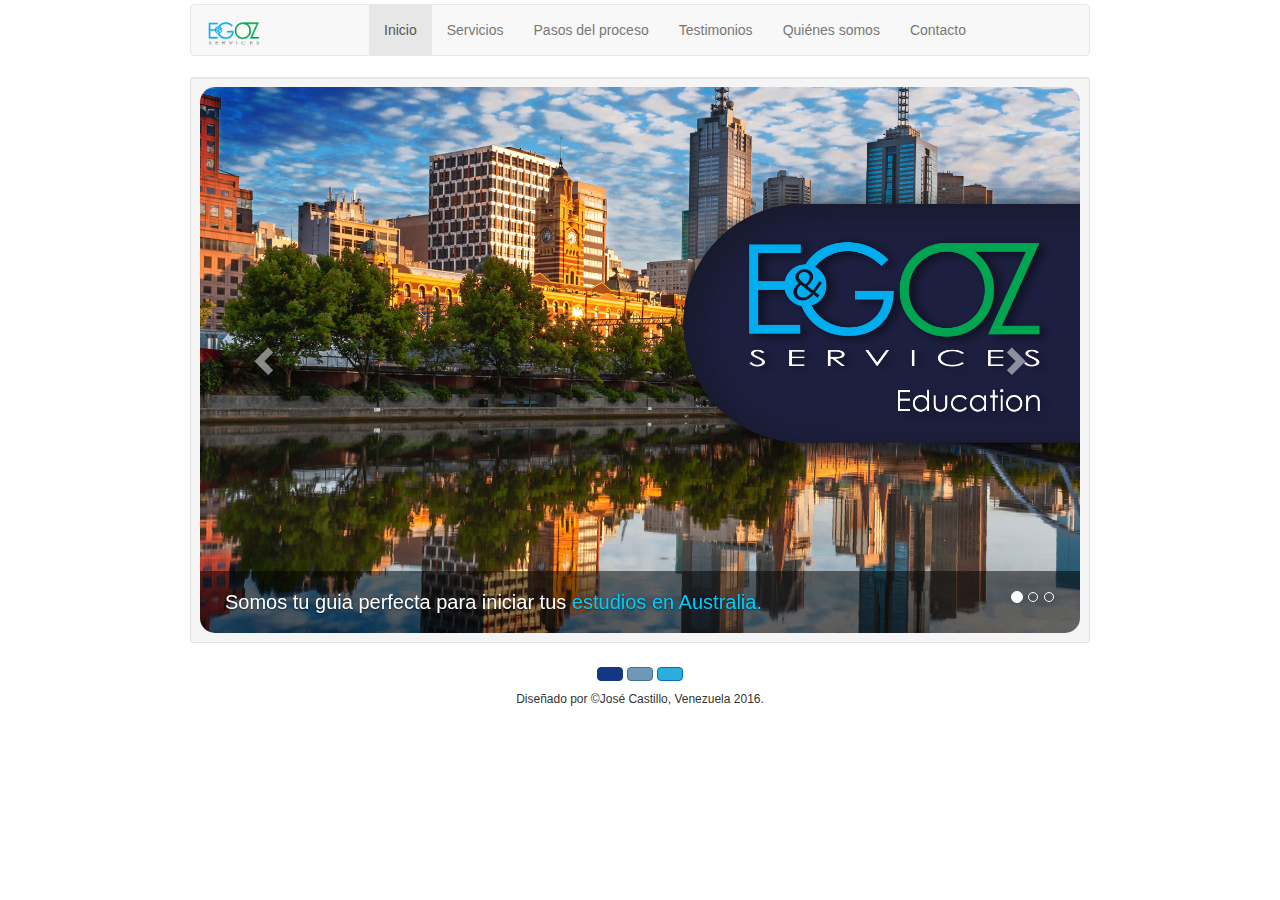
<file: index.html>
<!DOCTYPE html> 
<html lang="en"> 
  <head> 
    <meta charset="utf-8"> 
 <meta name="viewport" content="width=device-width, initial-scale=1.0, maximun.scale=1.0, minimun-scale=1.0"> 
    
   <meta name="E&GOZ SERVICES" content="ESTUDIA Y TRABAJA EN AUSTRALIA">

      
      
  <title>E&amp;GOZServices│Inicio</title>


<header >

<div class="container-center"> 


<div class="container">  <!--centro todo en la pagina-->


     <link href="css/bootstrap.min.css" rel="stylesheet">
     <link rel="stylesheet" href="https://use.fontawesome.com/releases/v5.8.2/css/all.css" integrity="sha384-oS3vJWv+0UjzBfQzYUhtDYW+Pj2yciDJxpsK1OYPAYjqT085Qq/1cq5FLXAZQ7Ay" crossorigin="anonymous">
    <link rel="stylesheet" href="css/personalizacion.css">


  
<!--Inicio de navbar--> 

   <body class="letrasprincipalblanca" id="page-top"  data-target=".navbar-fixed-top">
<!--Inicio de navbar-->
          <nav class="navbar navbar-default" role="navigation">
  <!-- El logotipo y el icono que despliega el menú se agrupan
       para mostrarlos mejor en los dispositivos móviles -->
  <div class="navbar-header">
    <button type="button" class="navbar-toggle" data-toggle="collapse"
            data-target=".navbar-ex1-collapse">
      <span class="sr-only">Desplegar navegación</span>
      <span class="icon-bar"></span>
      <span class="icon-bar"></span>
      <span class="icon-bar"></span>
    </button>
    <a class="navbar-brand" page-scroll href="index.html"><img src="Imagenes/LOGO.png"  alt="Logo" width="55"></a>
  </div>
 



  <!-- Agrupar los enlaces de navegación, los formularios y cualquier
       otro elemento que se pueda ocultar al minimizar la barra -->
  <div class="collapse navbar-collapse navbar-ex1-collapse">
      <ul class="nav navbar-nav" align="left" >
     <li class="active"> <a  class="page-scroll" href="index.html">Inicio</a></li>
      <li><a class="page-scroll" href="servicios.html">Servicios</a></li>
       <li  ><a class="page-scroll" href="pasosdelproceso.html">Pasos del proceso</a></li>
       <li ><a class="page-scroll" href="testimonios.html">Testimonios</a></li>
        <li><a class="page-scroll" href="quienessomos.html">Quiénes somos</a></li>
      </li>
       <li><a class="page-scroll" href="contacto.html">Contacto</a></li>
</li>
    </ul>
 


<!--Navbar final  -->
<!--Navbar final  -->


</header >
        
          









 <body>




 <div id="fb-root"></div>
<script>(function(d, s, id) {
  var js, fjs = d.getElementsByTagName(s)[0];
  if (d.getElementById(id)) return;
  js = d.createElement(s); js.id = id;
  js.src = "//connect.facebook.net/es_LA/sdk.js#xfbml=1&version=v2.5";
  fjs.parentNode.insertBefore(js, fjs);
}(document, 'script', 'facebook-jssdk'));</script>








 
<!-- inicio de composicion de cuerpo-->
<!-- seccion servicios -->
   
        <div class="container ">
            <div class="row">
    <div class="col-lg-12 text-center">


<div class="sm">
    <div class="container">
        <div class="row">
            <div class="col-sm-12 col-lg-12">
         <!-- separador-->
            </div>
        </div>
    </div>
</div>

    <div class="container-center">
        <div class="row">
            <div class="col-sm-12 col-lg-12">


 <div class="well well-sm">




<!-- INICIO CARRUSEL -->










    <div id="carousel-example-generic" class="carousel slide" data-ride="carousel">
      <!-- Indicators -->
      <ol class="carousel-indicators">
        <li data-target="#" data-slide-to="0" class="active"></li>
        <li data-target="#" data-slide-to="1"></li>
        <li data-target="#" data-slide-to="2"></li>
       
      </ol>

      <!-- Wrapper for slides -->
      <div class="carousel-inner">
        <div class="item active">
          <img src="Imagenes//inicio.jpg"    alt="...">
          <div class="carousel-caption">

            <h1>Somos tu guia perfecta para iniciar tus <span class="letrascarrusel1">estudios en Australia.</span></h1>
            <hgroup>
     
           
            <did></did>
        </hgroup>
          </div>
        </div>
     
        <div class="item">
          <img src="Imagenes/segunda.jpg" alt="...">
          <div class="carousel-caption">
            <h1><span class="colorimagencarrusel2">Servicio de extremo a extremo</span> para lograr tu objetivo educativo en Australia. </h1>



          </div>
        </div>
           <div class="item">
          <img src="Imagenes/tercera.jpg" alt="...">
          <div class="carousel-caption">
            <h1>Saca el maximo provecho de las <span class="colorimagenescarrusel3">oportunidades educativas que Australia tiene para ofrecer .</span></h1>
          </div>
        </div>

      </div>

      <!-- Controls -->
      <a class="left carousel-control" href="#carousel-example-generic" data-slide="prev">
        <span class="glyphicon glyphicon-chevron-left"></span>
      </a>
      <a class="right carousel-control" href="#carousel-example-generic" data-slide="next">
        <span class="glyphicon glyphicon-chevron-right"></span>
      </a>
    </div>

  </div>

















            </div>
















           
            </div>
        </div>
    </div>




  <hr class="featurette-divider">


     <!--REDES SOCIALES   -->


<div class="container">
    <div class="row">
<div class="text-center">

<link rel="stylesheet" href="css/social-buttons.css">


<div class="col-md-12">
  <a href="https://www.facebook.com/egozservices/" target="white"  class="btn btn-social-icon btn-facebook">
   <i class="fab fa-facebook-f"></i></a>    
   <a  href="https://www.instagram.com/egozservices/" target="white"  class="btn btn-social-icon btn-instagram"><i class="fab fa-instagram"></i></a>
   <a  href="https://twitter.com/ContactoEg" target="white"  class="btn btn-social-icon btn-twitter"><i class="fab fa-twitter"></i></a>
   </div>
 
  
         
  
    </div> <!-- /.row -->
</div> <!-- /.container -->



<!--REDES SOCIALES   -->
     


 



      

<!--Final composicion de cuerpo    -->


      <!-- FOOTER O PIE DE PAGINA -->

   
      <footer>  <center>
    

<h6>

       <text-center <p>     Diseñado por &copy;José Castillo, Venezuela 2016. </p> </text-center>

        </center></h6>

      </footer>
   <did class="container">
  
    </div><!-- /.container contenedor-->








  <!-- Custom Theme JavaScript -->

    <!-- Plugin JavaScript -->
   <script src="js/jquery.js  " ></script>
   <script src="js/bootstrap.min.js"></script>
    <script src="js/pages.js"></script>

   </div>



</div> <!--cierro el container-->


</body> 
</html>
</file>
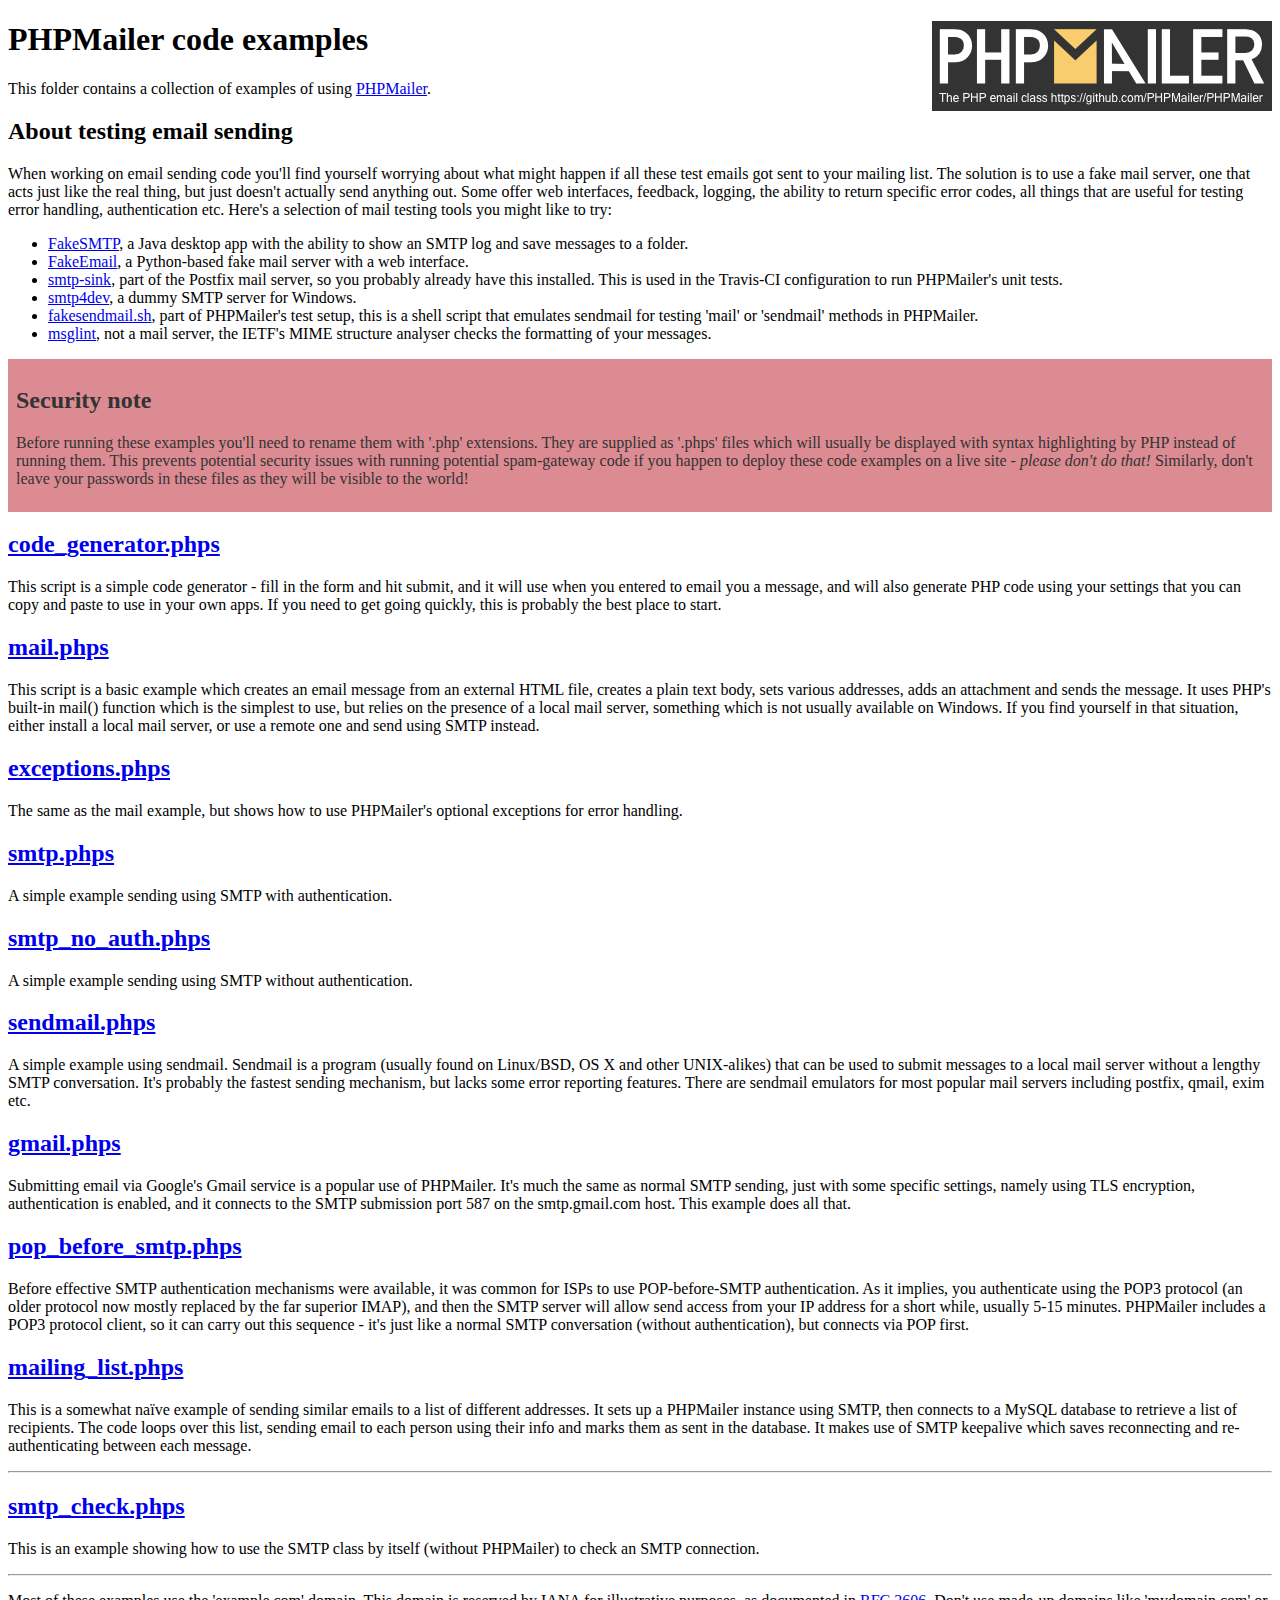
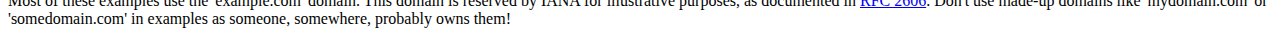
<file: PHPMailer/examples/index.html>
<!DOCTYPE html>
<html>
<head>
	<meta charset="UTF-8">
	<title>PHPMailer Examples</title>
</head>
<body>
<h1>PHPMailer code examples<a href="https://github.com/PHPMailer/PHPMailer"><img src="images/phpmailer.png" style="float:right; border:0;" alt="PHPMailer logo"></a></h1>
<p>This folder contains a collection of examples of using <a href="https://github.com/PHPMailer/PHPMailer">PHPMailer</a>.</p>
<h2>About testing email sending</h2>
<p>When working on email sending code you'll find yourself worrying about what might happen if all these test emails got sent to your mailing list. The solution is to use a fake mail server, one that acts just like the real thing, but just doesn't actually send anything out. Some offer web interfaces, feedback, logging, the ability to return specific error codes, all things that are useful for testing error handling, authentication etc. Here's a selection of mail testing tools you might like to try:</p>
<ul>
  <li><a href="https://github.com/Nilhcem/FakeSMTP">FakeSMTP</a>, a Java desktop app with the ability to show an SMTP log and save messages to a folder. </li>
  <li><a href="https://github.com/isotoma/FakeEmail">FakeEmail</a>, a Python-based fake mail server with a web interface.</li>
  <li><a href="http://www.postfix.org/smtp-sink.1.html">smtp-sink</a>, part of the Postfix mail server, so you probably already have this installed. This is used in the Travis-CI configuration to run PHPMailer's unit tests.</li>
  <li><a href="http://smtp4dev.codeplex.com">smtp4dev</a>, a dummy SMTP server for Windows.</li>
  <li><a href="https://github.com/PHPMailer/PHPMailer/blob/master/test/fakesendmail.sh">fakesendmail.sh</a>, part of PHPMailer's test setup, this is a shell script that emulates sendmail for testing 'mail' or 'sendmail' methods in PHPMailer.</li>
  <li><a href="http://tools.ietf.org/tools/msglint/">msglint</a>, not a mail server, the IETF's MIME structure analyser checks the formatting of your messages.</li>
</ul>
<div style="padding: 8px; color: #333333; background-color: #dc8b92">
<h2>Security note</h2>
<p>Before running these examples you'll need to rename them with '.php' extensions. They are supplied as '.phps' files which will usually be displayed with syntax highlighting by PHP instead of running them. This prevents potential security issues with running potential spam-gateway code if you happen to deploy these code examples on a live site - <em>please don't do that!</em> Similarly, don't leave your passwords in these files as they will be visible to the world!</p>
</div>
<h2><a href="code_generator.phps">code_generator.phps</a></h2>
<p>This script is a simple code generator - fill in the form and hit submit, and it will use when you entered to email you a message, and will also generate PHP code using your settings that you can copy and paste to use in your own apps. If you need to get going quickly, this is probably the best place to start.</p>
<h2><a href="mail.phps">mail.phps</a></h2>
<p>This script is a basic example which creates an email message from an external HTML file, creates a plain text body, sets various addresses, adds an attachment and sends the message. It uses PHP's built-in mail() function which is the simplest to use, but relies on the presence of a local mail server, something which is not usually available on Windows. If you find yourself in that situation, either install a local mail server, or use a remote one and send using SMTP instead.</p>
<h2><a href="exceptions.phps">exceptions.phps</a></h2>
<p>The same as the mail example, but shows how to use PHPMailer's optional exceptions for error handling.</p>
<h2><a href="smtp.phps">smtp.phps</a></h2>
<p>A simple example sending using SMTP with authentication.</p>
<h2><a href="smtp_no_auth.phps">smtp_no_auth.phps</a></h2>
<p>A simple example sending using SMTP without authentication.</p>
<h2><a href="sendmail.phps">sendmail.phps</a></h2>
<p>A simple example using sendmail. Sendmail is a program (usually found on Linux/BSD, OS X and other UNIX-alikes) that can be used to submit messages to a local mail server without a lengthy SMTP conversation. It's probably the fastest sending mechanism, but lacks some error reporting features. There are sendmail emulators for most popular mail servers including postfix, qmail, exim etc.</p>
<h2><a href="gmail.phps">gmail.phps</a></h2>
<p>Submitting email via Google's Gmail service is a popular use of PHPMailer. It's much the same as normal SMTP sending, just with some specific settings, namely using TLS encryption, authentication is enabled, and it connects to the SMTP submission port 587 on the smtp.gmail.com host. This example does all that.</p>
<h2><a href="pop_before_smtp.phps">pop_before_smtp.phps</a></h2>
<p>Before effective SMTP authentication mechanisms were available, it was common for ISPs to use POP-before-SMTP authentication. As it implies, you authenticate using the POP3 protocol (an older protocol now mostly replaced by the far superior IMAP), and then the SMTP server will allow send access from your IP address for a short while, usually 5-15 minutes. PHPMailer includes a POP3 protocol client, so it can carry out this sequence - it's just like a normal SMTP conversation (without authentication), but connects via POP first.</p>
<h2><a href="mailing_list.phps">mailing_list.phps</a></h2>
<p>This is a somewhat naïve example of sending similar emails to a list of different addresses. It sets up a PHPMailer instance using SMTP, then connects to a MySQL database to retrieve a list of recipients. The code loops over this list, sending email to each person using their info and marks them as sent in the database. It makes use of SMTP keepalive which saves reconnecting and re-authenticating between each message.</p>
<hr>
<h2><a href="smtp_check.phps">smtp_check.phps</a></h2>
<p>This is an example showing how to use the SMTP class by itself (without PHPMailer) to check an SMTP connection.</p>
<hr>
<p>Most of these examples use the 'example.com' domain. This domain is reserved by IANA for illustrative purposes, as documented in <a href="http://tools.ietf.org/html/rfc2606">RFC 2606</a>. Don't use made-up domains like 'mydomain.com' or 'somedomain.com' in examples as someone, somewhere, probably owns them!</p>
</body>
</html>
</file>
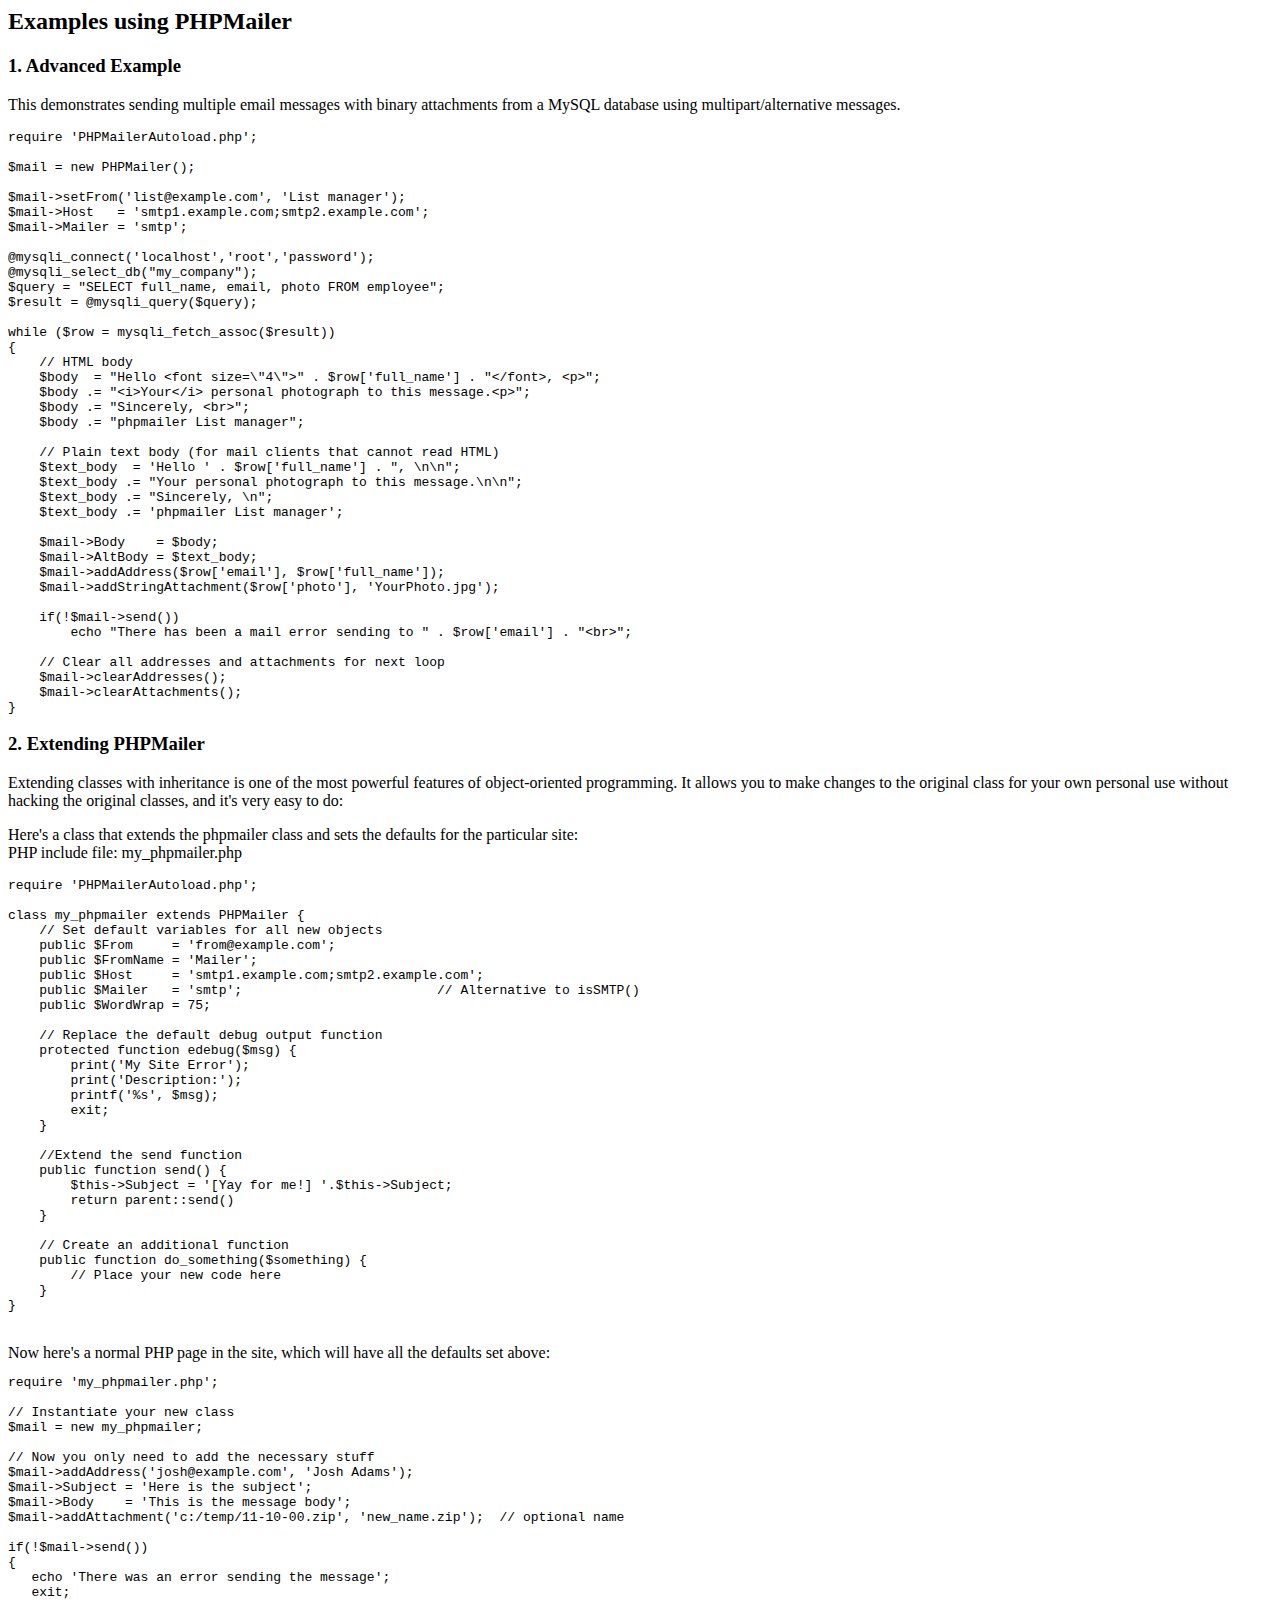
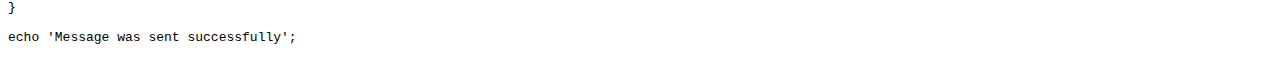
<file: PHPMailer/docs/extending.html>
<html>
<head>
<title>Examples using phpmailer</title>
</head>

<body>

<h2>Examples using PHPMailer</h2>

<h3>1. Advanced Example</h3>
<p>

This demonstrates sending multiple email messages with binary attachments
from a MySQL database using multipart/alternative messages.<p>

<pre>
require 'PHPMailerAutoload.php';

$mail = new PHPMailer();

$mail->setFrom('list@example.com', 'List manager');
$mail->Host   = 'smtp1.example.com;smtp2.example.com';
$mail->Mailer = 'smtp';

@mysqli_connect('localhost','root','password');
@mysqli_select_db("my_company");
$query = "SELECT full_name, email, photo FROM employee";
$result = @mysqli_query($query);

while ($row = mysqli_fetch_assoc($result))
{
    // HTML body
    $body  = "Hello &lt;font size=\"4\"&gt;" . $row['full_name'] . "&lt;/font&gt;, &lt;p&gt;";
    $body .= "&lt;i&gt;Your&lt;/i&gt; personal photograph to this message.&lt;p&gt;";
    $body .= "Sincerely, &lt;br&gt;";
    $body .= "phpmailer List manager";

    // Plain text body (for mail clients that cannot read HTML)
    $text_body  = 'Hello ' . $row['full_name'] . ", \n\n";
    $text_body .= "Your personal photograph to this message.\n\n";
    $text_body .= "Sincerely, \n";
    $text_body .= 'phpmailer List manager';

    $mail->Body    = $body;
    $mail->AltBody = $text_body;
    $mail->addAddress($row['email'], $row['full_name']);
    $mail->addStringAttachment($row['photo'], 'YourPhoto.jpg');

    if(!$mail->send())
        echo "There has been a mail error sending to " . $row['email'] . "&lt;br&gt;";

    // Clear all addresses and attachments for next loop
    $mail->clearAddresses();
    $mail->clearAttachments();
}
</pre>
<p>

<h3>2. Extending PHPMailer</h3>
<p>

Extending classes with inheritance is one of the most
powerful features of object-oriented programming. It allows you to make changes to the
original class for your own personal use without hacking the original
classes, and it's very easy to do:

<p>
Here's a class that extends the phpmailer class and sets the defaults
for the particular site:<br>
PHP include file: my_phpmailer.php
<p>

<pre>
require 'PHPMailerAutoload.php';

class my_phpmailer extends PHPMailer {
    // Set default variables for all new objects
    public $From     = 'from@example.com';
    public $FromName = 'Mailer';
    public $Host     = 'smtp1.example.com;smtp2.example.com';
    public $Mailer   = 'smtp';                         // Alternative to isSMTP()
    public $WordWrap = 75;

    // Replace the default debug output function
    protected function edebug($msg) {
        print('My Site Error');
        print('Description:');
        printf('%s', $msg);
        exit;
    }

    //Extend the send function
    public function send() {
        $this->Subject = '[Yay for me!] '.$this->Subject;
        return parent::send()
    }

    // Create an additional function
    public function do_something($something) {
        // Place your new code here
    }
}
</pre>
<br>
Now here's a normal PHP page in the site, which will have all the defaults set above:<br>

<pre>
require 'my_phpmailer.php';

// Instantiate your new class
$mail = new my_phpmailer;

// Now you only need to add the necessary stuff
$mail->addAddress('josh@example.com', 'Josh Adams');
$mail->Subject = 'Here is the subject';
$mail->Body    = 'This is the message body';
$mail->addAttachment('c:/temp/11-10-00.zip', 'new_name.zip');  // optional name

if(!$mail->send())
{
   echo 'There was an error sending the message';
   exit;
}

echo 'Message was sent successfully';
</pre>
</body>
</html>
</file>
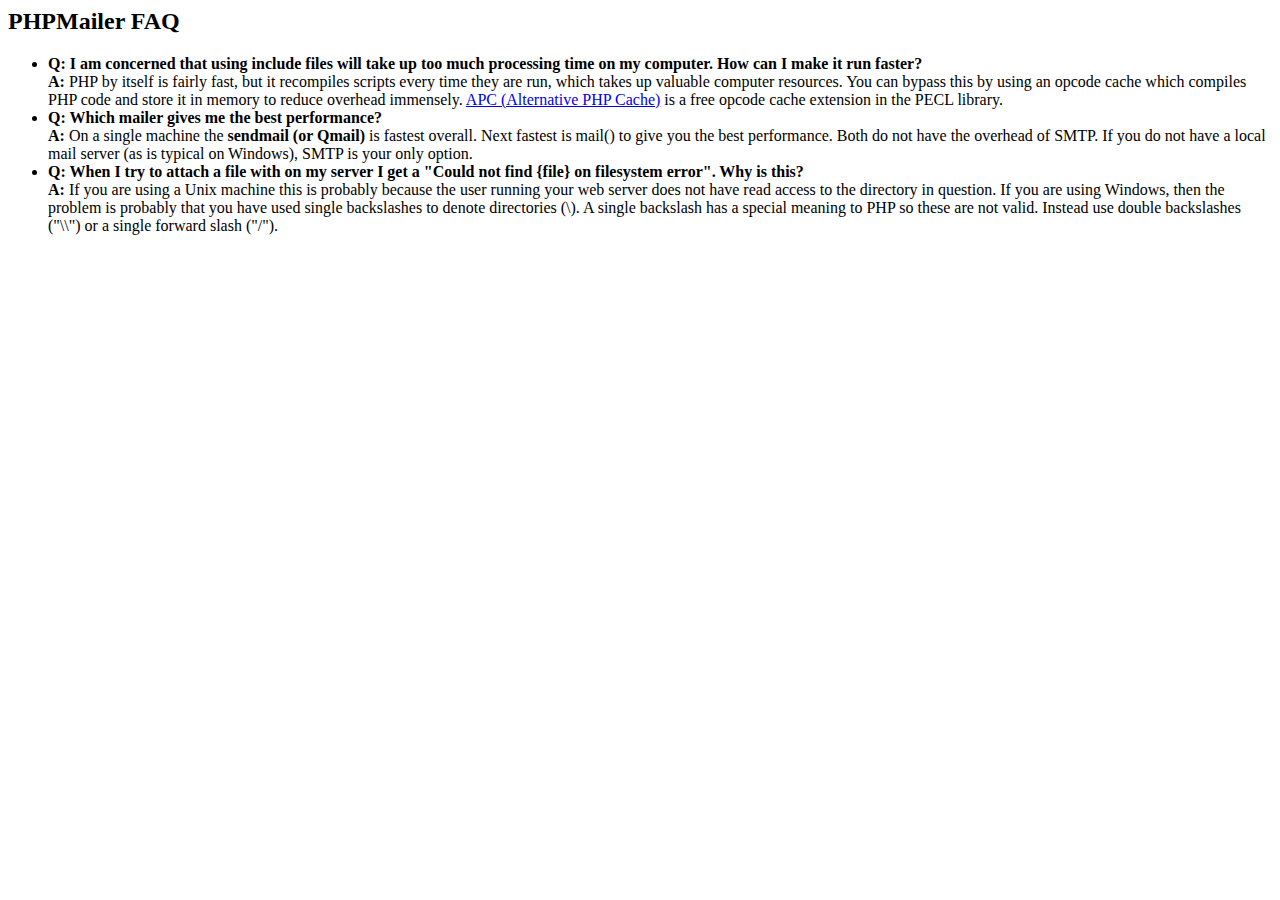
<file: PHPMailer/docs/faq.html>
﻿<html>
<head>
<title>PHPMailer FAQ</title>
</head>
<body>
<h2>PHPMailer FAQ</h2>
<ul>
    <li><strong>Q: I am concerned that using include files will take up too much
    processing time on my computer. How can I make it run faster?</strong><br>
    <strong>A:</strong> PHP by itself is fairly fast, but it recompiles scripts every time they are run, which takes up valuable
    computer resources. You can bypass this by using an opcode cache which compiles
    PHP code and store it in memory to reduce overhead immensely. <a href="http://www.php.net/apc/">APC
    (Alternative PHP Cache)</a> is a free opcode cache extension in the PECL library.</li>
    <li><strong>Q: Which mailer gives me the best performance?</strong><br>
    <strong>A:</strong> On a single machine the <strong>sendmail (or Qmail)</strong> is fastest overall.
    Next fastest is mail() to give you the best performance. Both do not have the overhead of SMTP.
    If you do not have a local mail server (as is typical on Windows), SMTP is your only option.</li>
    <li><strong>Q: When I try to attach a file with on my server I get a
    "Could not find {file} on filesystem error". Why is this?</strong><br>
    <strong>A:</strong> If you are using a Unix machine this is probably because the user
    running your web server does not have read access to the directory in question. If you are using Windows,
    then the problem is probably that you have used single backslashes to denote directories (\).
    A single backslash has a special meaning to PHP so these are not
    valid. Instead use double backslashes ("\\") or a single forward
    slash ("/").</li>
</ul>
</body>
</html>
</file>
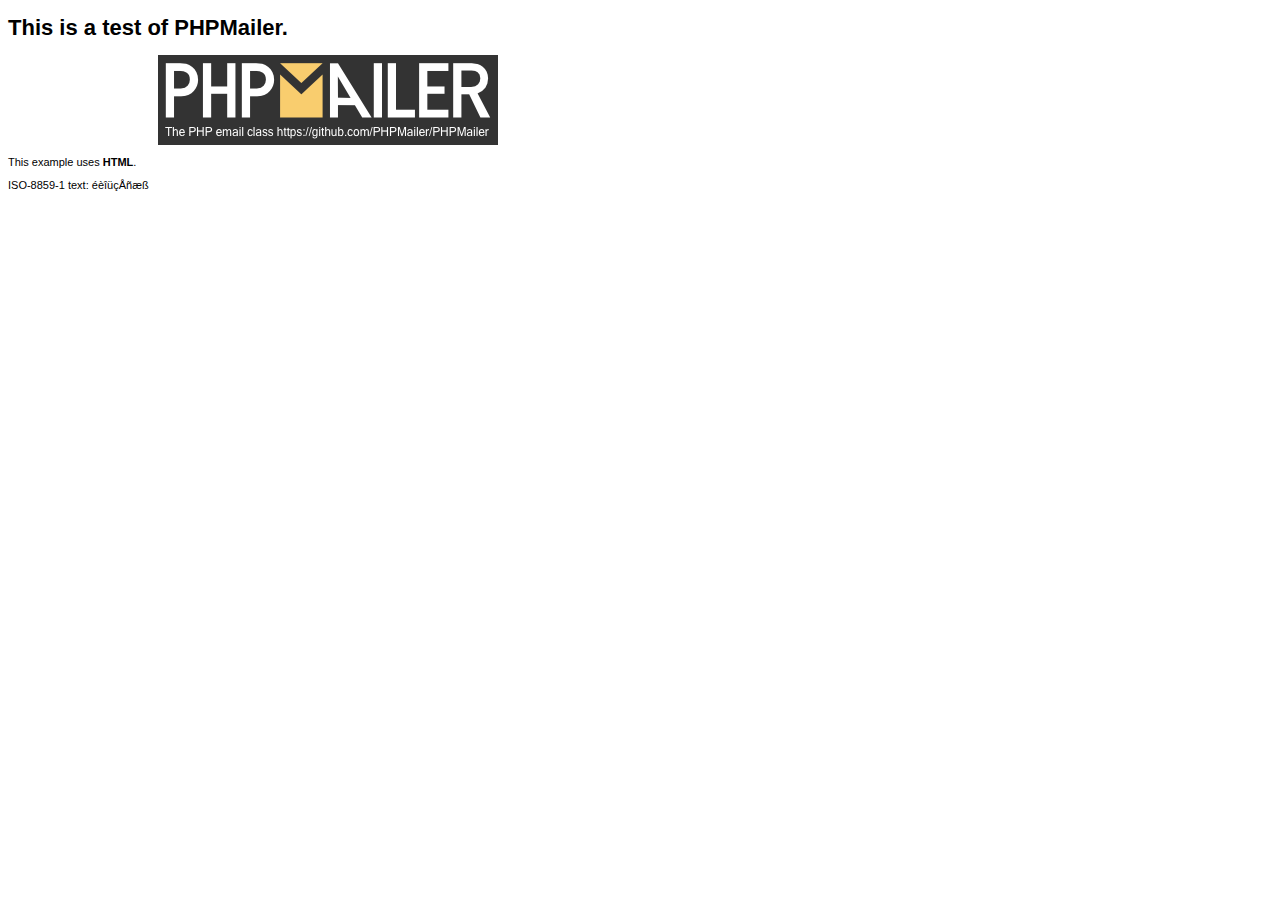
<file: PHPMailer/examples/contents.html>
<!DOCTYPE HTML PUBLIC "-//W3C//DTD HTML 4.01 Transitional//EN" "http://www.w3.org/TR/html4/loose.dtd">
<html>
<head>
  <meta http-equiv="Content-Type" content="text/html; charset=iso-8859-1">
  <title>PHPMailer Test</title>
</head>
<body>
<div style="width: 640px; font-family: Arial, Helvetica, sans-serif; font-size: 11px;">
  <h1>This is a test of PHPMailer.</h1>
  <div align="center">
    <a href="https://github.com/PHPMailer/PHPMailer/"><img src="images/phpmailer.png" height="90" width="340" alt="PHPMailer rocks"></a>
  </div>
  <p>This example uses <strong>HTML</strong>.</p>
  <p>ISO-8859-1 text: ���������</p>
</div>
</body>
</html>
</file>
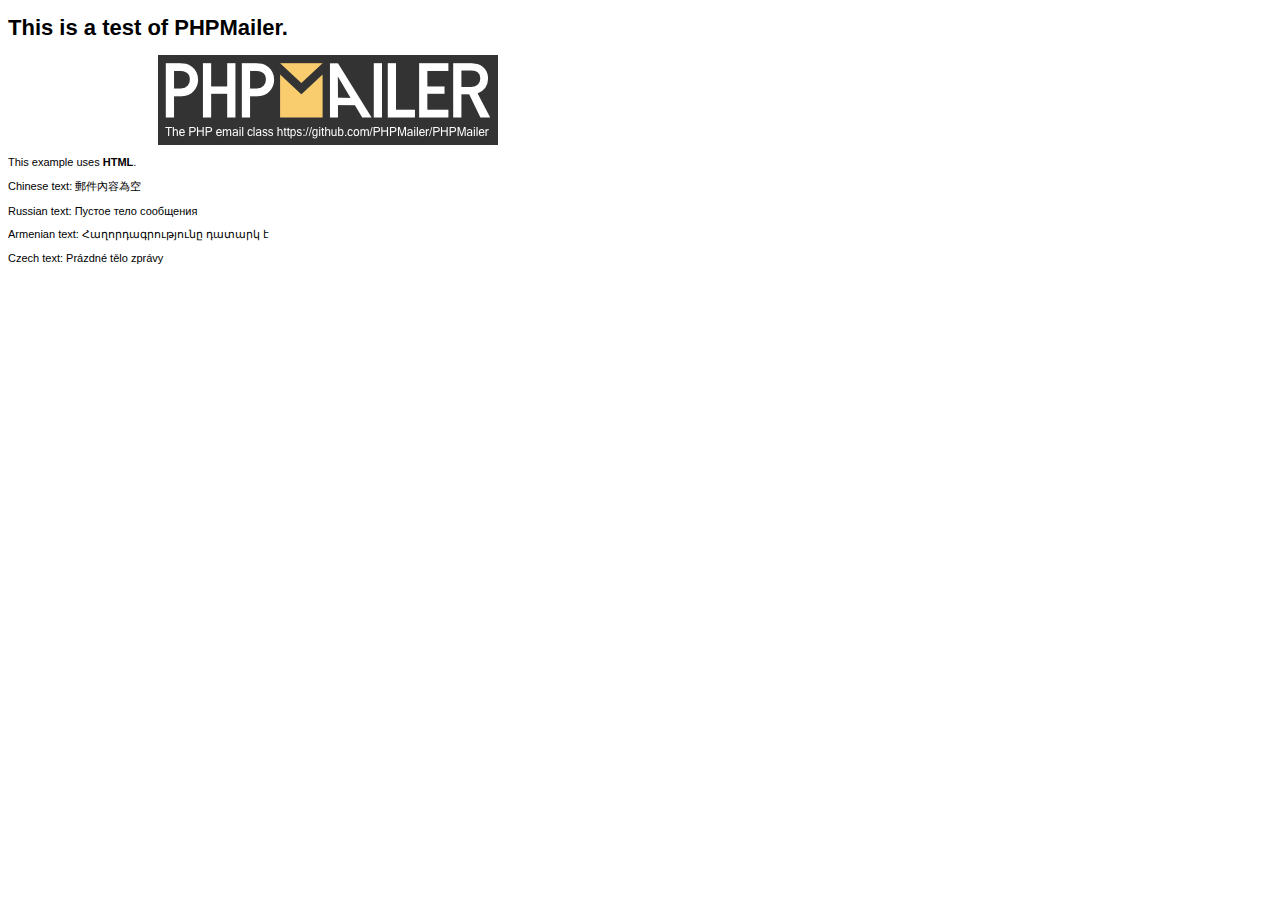
<file: PHPMailer/examples/contentsutf8.html>
<!DOCTYPE HTML PUBLIC "-//W3C//DTD HTML 4.01 Transitional//EN" "http://www.w3.org/TR/html4/loose.dtd">
<html>
<head>
  <meta http-equiv="Content-Type" content="text/html; charset=utf-8">
  <title>PHPMailer Test</title>
</head>
<body>
<div style="width: 640px; font-family: Arial, Helvetica, sans-serif; font-size: 11px;">
  <h1>This is a test of PHPMailer.</h1>
  <div align="center">
    <a href="https://github.com/PHPMailer/PHPMailer/"><img src="images/phpmailer.png" height="90" width="340" alt="PHPMailer rocks"></a>
  </div>
  <p>This example uses <strong>HTML</strong>.</p>
  <p>Chinese text: 郵件內容為空</p>
  <p>Russian text: Пустое тело сообщения</p>
  <p>Armenian text: Հաղորդագրությունը դատարկ է</p>
  <p>Czech text: Prázdné tělo zprávy</p>
</div>
</body>
</html>
</file>
<file: css/personalizacion.css>
h1 {
 
    font-size: 15px;
    font-family: inherit;
    color: #fff;

}

@media screen and (min-width: 530px) {
    h1 {
    
    font-size: 20px;
    font-family: inherit;
    color: #fff;

  

    }
}


@media screen and (max-width: 325px) {
    h1 {
    
    font-size: 8px;
    font-family: inherit;
    color: #fff;

  

    }
}



 .letrascarrusel1 {
  color: #0CF;
}
  .colorimagencarrusel2 {
  color: #0CF;
}
  .colorimagenescarrusel3 {
  color: #0CF;
}
 









body {
  background: url();

padding-left: 50x

 

}

img {
    max-width:100%;
    height: auto;
}




#insercion {
    max-width:500px;
 

    height: 400px;


}


.navbar .navbar-nav {
  display: inline-block;
  float: none;
  vertical-align: top;
}

.navbar .navbar-collapse {
  text-align: center;
}

body { padding-top: 4px; }

#logo{
  background color: #FFF;



 

}




.navbar-custom {
  background-color: #ffffff;
  border-color: #eeeeee;
  background-image: -webkit-gradient(linear, left 0%, left 100%, from(#ffffff), to(#ffffff));
  background-image: -webkit-linear-gradient(top, #ffffff, 0%, #ffffff, 100%);
  background-image: -moz-linear-gradient(top, #ffffff 0%, #ffffff 100%);
  background-image: linear-gradient(to bottom, #ffffff 0%, #ffffff 100%);
  background-repeat: repeat-x;
  filter: progid:DXImageTransform.Microsoft.gradient(startColorstr='#ffffffff', endColorstr='#ffffffff', GradientType=0);
}
.navbar-custom .navbar-brand {
  color: #9e9e9e;
}
.navbar-custom .navbar-brand:hover,
.navbar-custom .navbar-brand:focus {
  color: #858585;
  background-color: transparent;
}
.navbar-custom .navbar-text {
  color: #9e9e9e;
}
.navbar-custom .navbar-nav > li:last-child > a {
  border-right: 1px solid #eeeeee;
}
.navbar-custom .navbar-nav > li > a {
  color: #9e9e9e;
  border-left: 1px solid #eeeeee;
}
.navbar-custom .navbar-nav > li > a:hover,
.navbar-custom .navbar-nav > li > a:focus {
  color: #7d7d7d;
  background-color: transparent;
}
.navbar-custom .navbar-nav > .active > a,
.navbar-custom .navbar-nav > .active > a:hover,
.navbar-custom .navbar-nav > .active > a:focus {
  color: #7d7d7d;
  background-color: #eeeeee;
  background-image: -webkit-gradient(linear, left 0%, left 100%, from(#eeeeee), to(#ffffff));
  background-image: -webkit-linear-gradient(top, #eeeeee, 0%, #ffffff, 100%);
  background-image: -moz-linear-gradient(top, #eeeeee 0%, #ffffff 100%);
  background-image: linear-gradient(to bottom, #eeeeee 0%, #ffffff 100%);
  background-repeat: repeat-x;
  filter: progid:DXImageTransform.Microsoft.gradient(startColorstr='#ffeeeeee', endColorstr='#ffffffff', GradientType=0);
}
.navbar-custom .navbar-nav > .disabled > a,
.navbar-custom .navbar-nav > .disabled > a:hover,
.navbar-custom .navbar-nav > .disabled > a:focus {
  color: #cccccc;
  background-color: transparent;
}
.navbar-custom .navbar-toggle {
  border-color: #dddddd;
}
.navbar-custom .navbar-toggle:hover,
.navbar-custom .navbar-toggle:focus {
  background-color: #dddddd;
}
.navbar-custom .navbar-toggle .icon-bar {
  background-color: #cccccc;
}
.navbar-custom .navbar-collapse,
.navbar-custom .navbar-form {
  border-color: #ededed;
}
.navbar-custom .navbar-nav > .dropdown > a:hover .caret,
.navbar-custom .navbar-nav > .dropdown > a:focus .caret {
  border-top-color: #7d7d7d;
  border-bottom-color: #7d7d7d;
}
.navbar-custom .navbar-nav > .open > a,
.navbar-custom .navbar-nav > .open > a:hover,
.navbar-custom .navbar-nav > .open > a:focus {
  background-color: #eeeeee;
  color: #7d7d7d;
}
.navbar-custom .navbar-nav > .open > a .caret,
.navbar-custom .navbar-nav > .open > a:hover .caret,
.navbar-custom .navbar-nav > .open > a:focus .caret {
  border-top-color: #7d7d7d;
  border-bottom-color: #7d7d7d;
}
.navbar-custom .navbar-nav > .dropdown > a .caret {
  border-top-color: #9e9e9e;
  border-bottom-color: #9e9e9e;
}
@media (max-width: 767) {
  .navbar-custom .navbar-nav .open .dropdown-menu > li > a {
    color: #9e9e9e;
  }
  .navbar-custom .navbar-nav .open .dropdown-menu > li > a:hover,
  .navbar-custom .navbar-nav .open .dropdown-menu > li > a:focus {
    color: #7d7d7d;
    background-color: transparent;
  }
  .navbar-custom .navbar-nav .open .dropdown-menu > .active > a,
  .navbar-custom .navbar-nav .open .dropdown-menu > .active > a:hover,
  .navbar-custom .navbar-nav .open .dropdown-menu > .active > a:focus {
    color: #7d7d7d;
    background-color: #eeeeee;
  }
  .navbar-custom .navbar-nav .open .dropdown-menu > .disabled > a,
  .navbar-custom .navbar-nav .open .dropdown-menu > .disabled > a:hover,
  .navbar-custom .navbar-nav .open .dropdown-menu > .disabled > a:focus {
    color: #cccccc;
    background-color: transparent;
  }
}
.navbar-custom .navbar-link {
  color: #9e9e9e;
}
.navbar-custom .navbar-link:hover {
  color: #7d7d7d;
}





/* Hacer imagenes responsive */

/* Makes images fully responsive */

.img-responsive,
.thumbnail > img,
.thumbnail a > img,
.carousel-inner > .item > img,
.carousel-inner > .item > a > img {
  display: block;
  width: 100%;
  height: auto;
}

/* ------------------- Carousel Styling ------------------- */

.carousel-inner {
  border-radius: 15px;
}

.carousel-caption {
  background-color: rgba(0,0,0,.5);
  position: absolute;
  left: 0;
  right: 0;
  bottom: 0;
  z-index: 10;
  padding: 0 0 10px 25px;
  color: #fff;
  text-align: left;
}

.carousel-indicators {
  position: absolute;
  bottom: 0;
  right: 0;
  left: 0;
  width: 100%;
  z-index: 15;
  margin: 0;
  padding: 0 25px 25px 0;
  text-align: right;
}

.carousel-control.left,
.carousel-control.right {
  background-image: none;
}


/* ------------------- Section Styling - Not needed for carousel styling ------------------- */

.section-white {
   padding: 10px 0;
}

.section-white {
  background-color: #fff;
  color: #555;
}

@media screen and (min-width: 768px) {

  .section-white {
     padding: 1.5em 0;
  }

}

@media screen and (min-width: 992px) {

  .container {
    max-width: 930px;
  }

}




/*  BARRA DE PROGRESO AUTOMATICA  */
.pace {
  -webkit-pointer-events: none;
  pointer-events: none;

  -webkit-user-select: none;
  -moz-user-select: none;
  user-select: none;
}

.pace-inactive {
  display: none;
}

.pace .pace-progress {
  background: #29d;
  position: fixed;
  z-index: 2000;
  top: 0;
  right: 100%;
  width: 100%;
  height: 2px;
}


/* PERSONALIZACION DATO INVALIDO EN CONTACTO   */



/* Estilo por defecto */


textarea:required:invalid {
  border: 1px solid red;
}


textarea:required:valid {
 
border: 1px solid green;
 
}


input:required:invalid {
 
border: 1px solid red;
 
}
 
input:required:valid {
 
border: 1px solid green;
 
}



select:required:valid {
 
border: 1px solid green;
 
}
</file>
<file: css/social-buttons.css>
/*!
 * Social Buttons for Twitter Bootstrap v1.0.0
 *
 * Copyright 2013 Adam Neumann
 * Licensed under the Apache License v2.0
 * http://www.apache.org/licenses/LICENSE-2.0
 */

.btn-facebook {
  color: #ffffff;
  background-color: #133783;
  border-color: #133783;
}

.btn-facebook:hover,
.btn-facebook:focus,
.btn-facebook:active,
.btn-facebook.active,
.open .dropdown-toggle.btn-facebook {
  color: #ffffff;
  background-color: #0e285f;
  border-color: #0b214e;
}

.btn-facebook:active,
.btn-facebook.active,
.open .dropdown-toggle.btn-facebook {
  background-image: none;
}

.btn-facebook.disabled,
.btn-facebook[disabled],
fieldset[disabled] .btn-facebook,
.btn-facebook.disabled:hover,
.btn-facebook[disabled]:hover,
fieldset[disabled] .btn-facebook:hover,
.btn-facebook.disabled:focus,
.btn-facebook[disabled]:focus,
fieldset[disabled] .btn-facebook:focus,
.btn-facebook.disabled:active,
.btn-facebook[disabled]:active,
fieldset[disabled] .btn-facebook:active,
.btn-facebook.disabled.active,
.btn-facebook[disabled].active,
fieldset[disabled] .btn-facebook.active {
  background-color: #133783;
  border-color: #133783;
}

.btn-twitter {
  color: #ffffff;
  background-color: #2daddc;
  border-color: #0271bf;
}

.btn-twitter:hover,
.btn-twitter:focus,
.btn-twitter:active,
.btn-twitter.active,
.open .dropdown-toggle.btn-twitter {
  color: #ffffff;
  background-color: #2095c0;
  border-color: #014d82;
}

.btn-twitter:active,
.btn-twitter.active,
.open .dropdown-toggle.btn-twitter {
  background-image: none;
}

.btn-twitter.disabled,
.btn-twitter[disabled],
fieldset[disabled] .btn-twitter,
.btn-twitter.disabled:hover,
.btn-twitter[disabled]:hover,
fieldset[disabled] .btn-twitter:hover,
.btn-twitter.disabled:focus,
.btn-twitter[disabled]:focus,
fieldset[disabled] .btn-twitter:focus,
.btn-twitter.disabled:active,
.btn-twitter[disabled]:active,
fieldset[disabled] .btn-twitter:active,
.btn-twitter.disabled.active,
.btn-twitter[disabled].active,
fieldset[disabled] .btn-twitter.active {
  background-color: #2daddc;
  border-color: #0271bf;
}

.btn-github {
  color: #000000;
  background-color: #fafafa;
  border-color: #cccccc;
}

.btn-github:hover,
.btn-github:focus,
.btn-github:active,
.btn-github.active,
.open .dropdown-toggle.btn-github {
  color: #000000;
  background-color: #e6e6e6;
  border-color: #adadad;
}

.btn-github:active,
.btn-github.active,
.open .dropdown-toggle.btn-github {
  background-image: none;
}

.btn-github.disabled,
.btn-github[disabled],
fieldset[disabled] .btn-github,
.btn-github.disabled:hover,
.btn-github[disabled]:hover,
fieldset[disabled] .btn-github:hover,
.btn-github.disabled:focus,
.btn-github[disabled]:focus,
fieldset[disabled] .btn-github:focus,
.btn-github.disabled:active,
.btn-github[disabled]:active,
fieldset[disabled] .btn-github:active,
.btn-github.disabled.active,
.btn-github[disabled].active,
fieldset[disabled] .btn-github.active {
  background-color: #fafafa;
  border-color: #cccccc;
}

.btn-pinterest {
  color: #ffffff;
  background-color: #d62229;
  border-color: #ab171e;
}

.btn-pinterest:hover,
.btn-pinterest:focus,
.btn-pinterest:active,
.btn-pinterest.active,
.open .dropdown-toggle.btn-pinterest {
  color: #ffffff;
  background-color: #b31c22;
  border-color: #751015;
}

.btn-pinterest:active,
.btn-pinterest.active,
.open .dropdown-toggle.btn-pinterest {
  background-image: none;
}

.btn-pinterest.disabled,
.btn-pinterest[disabled],
fieldset[disabled] .btn-pinterest,
.btn-pinterest.disabled:hover,
.btn-pinterest[disabled]:hover,
fieldset[disabled] .btn-pinterest:hover,
.btn-pinterest.disabled:focus,
.btn-pinterest[disabled]:focus,
fieldset[disabled] .btn-pinterest:focus,
.btn-pinterest.disabled:active,
.btn-pinterest[disabled]:active,
fieldset[disabled] .btn-pinterest:active,
.btn-pinterest.disabled.active,
.btn-pinterest[disabled].active,
fieldset[disabled] .btn-pinterest.active {
  background-color: #d62229;
  border-color: #ab171e;
}

.btn-linkedin {
  color: #ffffff;
  background-color: #73b8db;
  border-color: #4393bb;
}

.btn-linkedin:hover,
.btn-linkedin:focus,
.btn-linkedin:active,
.btn-linkedin.active,
.open .dropdown-toggle.btn-linkedin {
  color: #ffffff;
  background-color: #53a8d3;
  border-color: #33708e;
}

.btn-linkedin:active,
.btn-linkedin.active,
.open .dropdown-toggle.btn-linkedin {
  background-image: none;
}

.btn-linkedin.disabled,
.btn-linkedin[disabled],
fieldset[disabled] .btn-linkedin,
.btn-linkedin.disabled:hover,
.btn-linkedin[disabled]:hover,
fieldset[disabled] .btn-linkedin:hover,
.btn-linkedin.disabled:focus,
.btn-linkedin[disabled]:focus,
fieldset[disabled] .btn-linkedin:focus,
.btn-linkedin.disabled:active,
.btn-linkedin[disabled]:active,
fieldset[disabled] .btn-linkedin:active,
.btn-linkedin.disabled.active,
.btn-linkedin[disabled].active,
fieldset[disabled] .btn-linkedin.active {
  background-color: #73b8db;
  border-color: #4393bb;
}

.btn-google-plus {
  color: #ffffff;
  background-color: #dd4b39;
  border-color: #c53727;
}

.btn-google-plus:hover,
.btn-google-plus:focus,
.btn-google-plus:active,
.btn-google-plus.active,
.open .dropdown-toggle.btn-google-plus {
  color: #ffffff;
  background-color: #ca3523;
  border-color: #92291d;
}

.btn-google-plus:active,
.btn-google-plus.active,
.open .dropdown-toggle.btn-google-plus {
  background-image: none;
}

.btn-google-plus.disabled,
.btn-google-plus[disabled],
fieldset[disabled] .btn-google-plus,
.btn-google-plus.disabled:hover,
.btn-google-plus[disabled]:hover,
fieldset[disabled] .btn-google-plus:hover,
.btn-google-plus.disabled:focus,
.btn-google-plus[disabled]:focus,
fieldset[disabled] .btn-google-plus:focus,
.btn-google-plus.disabled:active,
.btn-google-plus[disabled]:active,
fieldset[disabled] .btn-google-plus:active,
.btn-google-plus.disabled.active,
.btn-google-plus[disabled].active,
fieldset[disabled] .btn-google-plus.active {
  background-color: #dd4b39;
  border-color: #c53727;
}

.btn-instagram {
  color: #ffffff;
  background-color: #6f97b6;
  border-color: #3f729b;
}

.btn-instagram:hover,
.btn-instagram:focus,
.btn-instagram:active,
.btn-instagram.active,
.open .dropdown-toggle.btn-instagram {
  color: #ffffff;
  background-color: #5583a7;
  border-color: #2d526f;
}

.btn-instagram:active,
.btn-instagram.active,
.open .dropdown-toggle.btn-instagram {
  background-image: none;
}

.btn-instagram.disabled,
.btn-instagram[disabled],
fieldset[disabled] .btn-instagram,
.btn-instagram.disabled:hover,
.btn-instagram[disabled]:hover,
fieldset[disabled] .btn-instagram:hover,
.btn-instagram.disabled:focus,
.btn-instagram[disabled]:focus,
fieldset[disabled] .btn-instagram:focus,
.btn-instagram.disabled:active,
.btn-instagram[disabled]:active,
fieldset[disabled] .btn-instagram:active,
.btn-instagram.disabled.active,
.btn-instagram[disabled].active,
fieldset[disabled] .btn-instagram.active {
  background-color: #6f97b6;
  border-color: #3f729b;
}

.btn-dropbox {
  color: #ffffff;
  background-color: #37a3eb;
  border-color: #2181cf;
}

.btn-dropbox:hover,
.btn-dropbox:focus,
.btn-dropbox:active,
.btn-dropbox.active,
.open .dropdown-toggle.btn-dropbox {
  color: #ffffff;
  background-color: #1791e3;
  border-color: #19609a;
}

.btn-dropbox:active,
.btn-dropbox.active,
.open .dropdown-toggle.btn-dropbox {
  background-image: none;
}

.btn-dropbox.disabled,
.btn-dropbox[disabled],
fieldset[disabled] .btn-dropbox,
.btn-dropbox.disabled:hover,
.btn-dropbox[disabled]:hover,
fieldset[disabled] .btn-dropbox:hover,
.btn-dropbox.disabled:focus,
.btn-dropbox[disabled]:focus,
fieldset[disabled] .btn-dropbox:focus,
.btn-dropbox.disabled:active,
.btn-dropbox[disabled]:active,
fieldset[disabled] .btn-dropbox:active,
.btn-dropbox.disabled.active,
.btn-dropbox[disabled].active,
fieldset[disabled] .btn-dropbox.active {
  background-color: #37a3eb;
  border-color: #2181cf;
}

.btn-bitbucket {
  color: #ffffff;
  background-color: #2d5f9c;
  border-color: #205081;
}

.btn-bitbucket:hover,
.btn-bitbucket:focus,
.btn-bitbucket:active,
.btn-bitbucket.active,
.open .dropdown-toggle.btn-bitbucket {
  color: #ffffff;
  background-color: #244c7c;
  border-color: #143250;
}

.btn-bitbucket:active,
.btn-bitbucket.active,
.open .dropdown-toggle.btn-bitbucket {
  background-image: none;
}

.btn-bitbucket.disabled,
.btn-bitbucket[disabled],
fieldset[disabled] .btn-bitbucket,
.btn-bitbucket.disabled:hover,
.btn-bitbucket[disabled]:hover,
fieldset[disabled] .btn-bitbucket:hover,
.btn-bitbucket.disabled:focus,
.btn-bitbucket[disabled]:focus,
fieldset[disabled] .btn-bitbucket:focus,
.btn-bitbucket.disabled:active,
.btn-bitbucket[disabled]:active,
fieldset[disabled] .btn-bitbucket:active,
.btn-bitbucket.disabled.active,
.btn-bitbucket[disabled].active,
fieldset[disabled] .btn-bitbucket.active {
  background-color: #2d5f9c;
  border-color: #205081;
}

.btn-dribbble {
  color: #ffffff;
  background-color: #ea4c89;
  border-color: #cb396f;
}

.btn-dribbble:hover,
.btn-dribbble:focus,
.btn-dribbble:active,
.btn-dribbble.active,
.open .dropdown-toggle.btn-dribbble {
  color: #ffffff;
  background-color: #e62771;
  border-color: #9d2954;
}

.btn-dribbble:active,
.btn-dribbble.active,
.open .dropdown-toggle.btn-dribbble {
  background-image: none;
}

.btn-dribbble.disabled,
.btn-dribbble[disabled],
fieldset[disabled] .btn-dribbble,
.btn-dribbble.disabled:hover,
.btn-dribbble[disabled]:hover,
fieldset[disabled] .btn-dribbble:hover,
.btn-dribbble.disabled:focus,
.btn-dribbble[disabled]:focus,
fieldset[disabled] .btn-dribbble:focus,
.btn-dribbble.disabled:active,
.btn-dribbble[disabled]:active,
fieldset[disabled] .btn-dribbble:active,
.btn-dribbble.disabled.active,
.btn-dribbble[disabled].active,
fieldset[disabled] .btn-dribbble.active {
  background-color: #ea4c89;
  border-color: #cb396f;
}

.btn-flickr {
  color: #ffffff;
  background-color: #f051a5;
  border-color: #ff0084;
}

.btn-flickr:hover,
.btn-flickr:focus,
.btn-flickr:active,
.btn-flickr.active,
.open .dropdown-toggle.btn-flickr {
  color: #ffffff;
  background-color: #ed2b92;
  border-color: #c20064;
}

.btn-flickr:active,
.btn-flickr.active,
.open .dropdown-toggle.btn-flickr {
  background-image: none;
}

.btn-flickr.disabled,
.btn-flickr[disabled],
fieldset[disabled] .btn-flickr,
.btn-flickr.disabled:hover,
.btn-flickr[disabled]:hover,
fieldset[disabled] .btn-flickr:hover,
.btn-flickr.disabled:focus,
.btn-flickr[disabled]:focus,
fieldset[disabled] .btn-flickr:focus,
.btn-flickr.disabled:active,
.btn-flickr[disabled]:active,
fieldset[disabled] .btn-flickr:active,
.btn-flickr.disabled.active,
.btn-flickr[disabled].active,
fieldset[disabled] .btn-flickr.active {
  background-color: #f051a5;
  border-color: #ff0084;
}

.btn-foursquare {
  color: #ffffff;
  background-color: #0cbadf;
  border-color: #0072b1;
}

.btn-foursquare:hover,
.btn-foursquare:focus,
.btn-foursquare:active,
.btn-foursquare.active,
.open .dropdown-toggle.btn-foursquare {
  color: #ffffff;
  background-color: #0a9ab8;
  border-color: #004b74;
}

.btn-foursquare:active,
.btn-foursquare.active,
.open .dropdown-toggle.btn-foursquare {
  background-image: none;
}

.btn-foursquare.disabled,
.btn-foursquare[disabled],
fieldset[disabled] .btn-foursquare,
.btn-foursquare.disabled:hover,
.btn-foursquare[disabled]:hover,
fieldset[disabled] .btn-foursquare:hover,
.btn-foursquare.disabled:focus,
.btn-foursquare[disabled]:focus,
fieldset[disabled] .btn-foursquare:focus,
.btn-foursquare.disabled:active,
.btn-foursquare[disabled]:active,
fieldset[disabled] .btn-foursquare:active,
.btn-foursquare.disabled.active,
.btn-foursquare[disabled].active,
fieldset[disabled] .btn-foursquare.active {
  background-color: #0cbadf;
  border-color: #0072b1;
}

.btn-renren {
  color: #ffffff;
  background-color: #397cb6;
  border-color: #33669a;
}

.btn-renren:hover,
.btn-renren:focus,
.btn-renren:active,
.btn-renren.active,
.open .dropdown-toggle.btn-renren {
  color: #ffffff;
  background-color: #2f6797;
  border-color: #24486c;
}

.btn-renren:active,
.btn-renren.active,
.open .dropdown-toggle.btn-renren {
  background-image: none;
}

.btn-renren.disabled,
.btn-renren[disabled],
fieldset[disabled] .btn-renren,
.btn-renren.disabled:hover,
.btn-renren[disabled]:hover,
fieldset[disabled] .btn-renren:hover,
.btn-renren.disabled:focus,
.btn-renren[disabled]:focus,
fieldset[disabled] .btn-renren:focus,
.btn-renren.disabled:active,
.btn-renren[disabled]:active,
fieldset[disabled] .btn-renren:active,
.btn-renren.disabled.active,
.btn-renren[disabled].active,
fieldset[disabled] .btn-renren.active {
  background-color: #397cb6;
  border-color: #33669a;
}

.btn-skype {
  color: #ffffff;
  background-color: #70c3e2;
  border-color: #00aff0;
}

.btn-skype:hover,
.btn-skype:focus,
.btn-skype:active,
.btn-skype.active,
.open .dropdown-toggle.btn-skype {
  color: #ffffff;
  background-color: #4eb5db;
  border-color: #0082b3;
}

.btn-skype:active,
.btn-skype.active,
.open .dropdown-toggle.btn-skype {
  background-image: none;
}

.btn-skype.disabled,
.btn-skype[disabled],
fieldset[disabled] .btn-skype,
.btn-skype.disabled:hover,
.btn-skype[disabled]:hover,
fieldset[disabled] .btn-skype:hover,
.btn-skype.disabled:focus,
.btn-skype[disabled]:focus,
fieldset[disabled] .btn-skype:focus,
.btn-skype.disabled:active,
.btn-skype[disabled]:active,
fieldset[disabled] .btn-skype:active,
.btn-skype.disabled.active,
.btn-skype[disabled].active,
fieldset[disabled] .btn-skype.active {
  background-color: #70c3e2;
  border-color: #00aff0;
}

.btn-stackexchange {
  color: #ffffff;
  background-color: #5184c1;
  border-color: #185397;
}

.btn-stackexchange:hover,
.btn-stackexchange:focus,
.btn-stackexchange:active,
.btn-stackexchange.active,
.open .dropdown-toggle.btn-stackexchange {
  color: #ffffff;
  background-color: #3d70ac;
  border-color: #103662;
}

.btn-stackexchange:active,
.btn-stackexchange.active,
.open .dropdown-toggle.btn-stackexchange {
  background-image: none;
}

.btn-stackexchange.disabled,
.btn-stackexchange[disabled],
fieldset[disabled] .btn-stackexchange,
.btn-stackexchange.disabled:hover,
.btn-stackexchange[disabled]:hover,
fieldset[disabled] .btn-stackexchange:hover,
.btn-stackexchange.disabled:focus,
.btn-stackexchange[disabled]:focus,
fieldset[disabled] .btn-stackexchange:focus,
.btn-stackexchange.disabled:active,
.btn-stackexchange[disabled]:active,
fieldset[disabled] .btn-stackexchange:active,
.btn-stackexchange.disabled.active,
.btn-stackexchange[disabled].active,
fieldset[disabled] .btn-stackexchange.active {
  background-color: #5184c1;
  border-color: #185397;
}

.btn-trello {
  color: #ffffff;
  background-color: #569cc4;
  border-color: #27709b;
}

.btn-trello:hover,
.btn-trello:focus,
.btn-trello:active,
.btn-trello.active,
.open .dropdown-toggle.btn-trello {
  color: #ffffff;
  background-color: #3e88b3;
  border-color: #1b4d6a;
}

.btn-trello:active,
.btn-trello.active,
.open .dropdown-toggle.btn-trello {
  background-image: none;
}

.btn-trello.disabled,
.btn-trello[disabled],
fieldset[disabled] .btn-trello,
.btn-trello.disabled:hover,
.btn-trello[disabled]:hover,
fieldset[disabled] .btn-trello:hover,
.btn-trello.disabled:focus,
.btn-trello[disabled]:focus,
fieldset[disabled] .btn-trello:focus,
.btn-trello.disabled:active,
.btn-trello[disabled]:active,
fieldset[disabled] .btn-trello:active,
.btn-trello.disabled.active,
.btn-trello[disabled].active,
fieldset[disabled] .btn-trello.active {
  background-color: #569cc4;
  border-color: #27709b;
}

.btn-tumblr {
  color: #ffffff;
  background-color: #3a5976;
  border-color: #2a4763;
}

.btn-tumblr:hover,
.btn-tumblr:focus,
.btn-tumblr:active,
.btn-tumblr.active,
.open .dropdown-toggle.btn-tumblr {
  color: #ffffff;
  background-color: #2d445b;
  border-color: #182838;
}

.btn-tumblr:active,
.btn-tumblr.active,
.open .dropdown-toggle.btn-tumblr {
  background-image: none;
}

.btn-tumblr.disabled,
.btn-tumblr[disabled],
fieldset[disabled] .btn-tumblr,
.btn-tumblr.disabled:hover,
.btn-tumblr[disabled]:hover,
fieldset[disabled] .btn-tumblr:hover,
.btn-tumblr.disabled:focus,
.btn-tumblr[disabled]:focus,
fieldset[disabled] .btn-tumblr:focus,
.btn-tumblr.disabled:active,
.btn-tumblr[disabled]:active,
fieldset[disabled] .btn-tumblr:active,
.btn-tumblr.disabled.active,
.btn-tumblr[disabled].active,
fieldset[disabled] .btn-tumblr.active {
  background-color: #3a5976;
  border-color: #2a4763;
}

.btn-vk {
  color: #ffffff;
  background-color: #5a7fa6;
  border-color: #426187;
}

.btn-vk:hover,
.btn-vk:focus,
.btn-vk:active,
.btn-vk.active,
.open .dropdown-toggle.btn-vk {
  color: #ffffff;
  background-color: #4b6b8c;
  border-color: #2e435e;
}

.btn-vk:active,
.btn-vk.active,
.open .dropdown-toggle.btn-vk {
  background-image: none;
}

.btn-vk.disabled,
.btn-vk[disabled],
fieldset[disabled] .btn-vk,
.btn-vk.disabled:hover,
.btn-vk[disabled]:hover,
fieldset[disabled] .btn-vk:hover,
.btn-vk.disabled:focus,
.btn-vk[disabled]:focus,
fieldset[disabled] .btn-vk:focus,
.btn-vk.disabled:active,
.btn-vk[disabled]:active,
fieldset[disabled] .btn-vk:active,
.btn-vk.disabled.active,
.btn-vk[disabled].active,
fieldset[disabled] .btn-vk.active {
  background-color: #5a7fa6;
  border-color: #426187;
}

.btn-weibo {
  color: #ffffff;
  background-color: #f85959;
  border-color: #e64141;
}

.btn-weibo:hover,
.btn-weibo:focus,
.btn-weibo:active,
.btn-weibo.active,
.open .dropdown-toggle.btn-weibo {
  color: #ffffff;
  background-color: #f63232;
  border-color: #cf1b1b;
}

.btn-weibo:active,
.btn-weibo.active,
.open .dropdown-toggle.btn-weibo {
  background-image: none;
}

.btn-weibo.disabled,
.btn-weibo[disabled],
fieldset[disabled] .btn-weibo,
.btn-weibo.disabled:hover,
.btn-weibo[disabled]:hover,
fieldset[disabled] .btn-weibo:hover,
.btn-weibo.disabled:focus,
.btn-weibo[disabled]:focus,
fieldset[disabled] .btn-weibo:focus,
.btn-weibo.disabled:active,
.btn-weibo[disabled]:active,
fieldset[disabled] .btn-weibo:active,
.btn-weibo.disabled.active,
.btn-weibo[disabled].active,
fieldset[disabled] .btn-weibo.active {
  background-color: #f85959;
  border-color: #e64141;
}

.btn-xing {
  color: #ffffff;
  background-color: #1f6768;
  border-color: #074c4d;
}

.btn-xing:hover,
.btn-xing:focus,
.btn-xing:active,
.btn-xing.active,
.open .dropdown-toggle.btn-xing {
  color: #ffffff;
  background-color: #164849;
  border-color: #021515;
}

.btn-xing:active,
.btn-xing.active,
.open .dropdown-toggle.btn-xing {
  background-image: none;
}

.btn-xing.disabled,
.btn-xing[disabled],
fieldset[disabled] .btn-xing,
.btn-xing.disabled:hover,
.btn-xing[disabled]:hover,
fieldset[disabled] .btn-xing:hover,
.btn-xing.disabled:focus,
.btn-xing[disabled]:focus,
fieldset[disabled] .btn-xing:focus,
.btn-xing.disabled:active,
.btn-xing[disabled]:active,
fieldset[disabled] .btn-xing:active,
.btn-xing.disabled.active,
.btn-xing[disabled].active,
fieldset[disabled] .btn-xing.active {
  background-color: #1f6768;
  border-color: #074c4d;
}

.btn-youtube {
  color: #ffffff;
  background-color: #cd332d;
  border-color: #6e0610;
}

.btn-youtube:hover,
.btn-youtube:focus,
.btn-youtube:active,
.btn-youtube.active,
.open .dropdown-toggle.btn-youtube {
  color: #ffffff;
  background-color: #ac2b26;
  border-color: #340308;
}

.btn-youtube:active,
.btn-youtube.active,
.open .dropdown-toggle.btn-youtube {
  background-image: none;
}

.btn-youtube.disabled,
.btn-youtube[disabled],
fieldset[disabled] .btn-youtube,
.btn-youtube.disabled:hover,
.btn-youtube[disabled]:hover,
fieldset[disabled] .btn-youtube:hover,
.btn-youtube.disabled:focus,
.btn-youtube[disabled]:focus,
fieldset[disabled] .btn-youtube:focus,
.btn-youtube.disabled:active,
.btn-youtube[disabled]:active,
fieldset[disabled] .btn-youtube:active,
.btn-youtube.disabled.active,
.btn-youtube[disabled].active,
fieldset[disabled] .btn-youtube.active {
  background-color: #cd332d;
  border-color: #6e0610;
}
</file>
